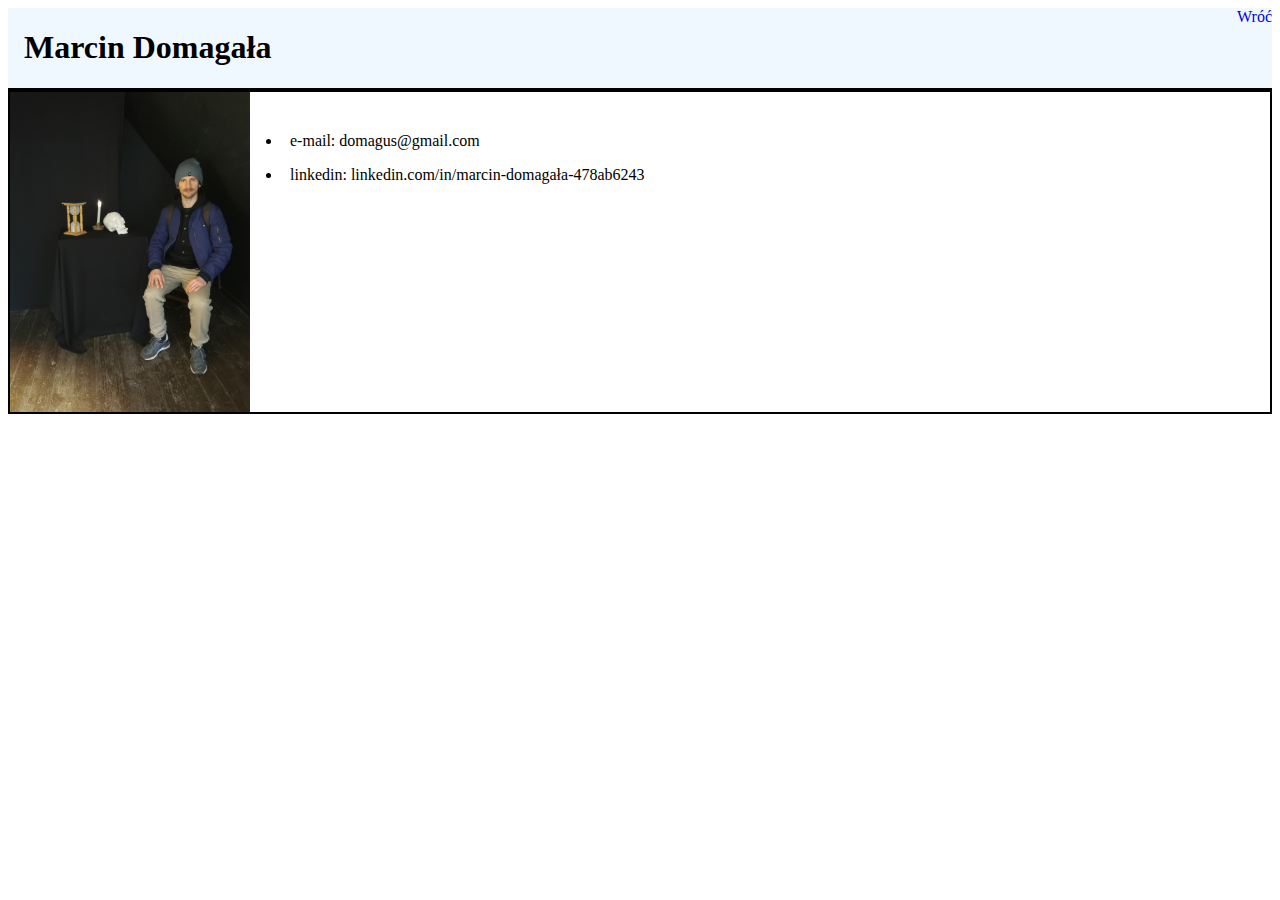
<file: contact.html>
<!DOCTYPE html>
<html lang="pl">

<head>
    <meta charset="UTF-8">
    <meta name="viewport" content="width=device-width, initial-scale=1.0">
    <title>Marcin Domagała - portfolio</title>
    <link rel="stylesheet" href="style.css">
    <script src="script.js" defer></script>
</head>

<body>
    <header>
        <h1>Marcin Domagała</h1>
        <a href="/index.html">Wróć</a>

    </header>

    <section id="card">
        <img src="Assets/picture_card.jpg" alt="me, skull and candle" id="me_and_skull">
        <div>
            <ul>
                <li>e-mail: domagus@gmail.com</li>
                <li>linkedin: linkedin.com/in/marcin-domagała-478ab6243</li>
            </ul>
        </div>

    </section>


</body>

</html>
</file>
<file: style.css>
* {
	box-sizing: border-box;
}

a {
	text-decoration: none;
}

h1 {
	margin-left: 0.5em;
}

h2 {
	border-bottom: 1px black dotted;
	display: inline-block;
	padding: 0.3em 1em;
}

/* Navbar */
header {
	display: flex;
	justify-content: space-between;
	border-bottom: 2px solid black;
	background-color: aliceblue;
}

nav ul {
	display: flex;
}

nav ul li {
	margin-left: 1.5em;
	padding: 0.3em 0.5em;
}

nav ul li:hover {
	background-color: aqua;
}

/* Section about me */

#about-me-content {
	display: flex;
	padding: 1.5em;
	text-align: justify;
	text-justify: inter-word;
}

#me_picture {
	width: 16em;
	border-radius: 35%;
	padding: 0 2em;
	max-height: 18em;
}

#button-containter {
	display: flex;
	justify-content: center;
}

#lottery {
	padding: 0.4em 0.7em;
	border-radius: 20%;
	background-color: rgb(97, 237, 87);
}

#lottery:hover {
	cursor: pointer;
}

#sentence {
	font-family: "Philosopher", sans-serif;
	text-align: justify;
	text-justify: inter-word;
	padding: 2em 1em;
	background-color: aliceblue;
	text-align: center;
}

/* Section projects */
#youtube_banner {
	width: 35em;
}

#first_web_site {
	width: 35em;
}

summary {
	padding: 0.5em;
}

.summary-description {
	margin-top: 1em;
	text-align: justify;
	text-justify: inter-word;
}

/* Section skills */
i {
	font-size: 3em;
}

#skills ul {
	display: flex;
	list-style: none;
	justify-content: space-around;
}

/* Section hobbies */

.hobby-picture {
	width: 200px;
	border-radius: 30%;
}

.hobby {
	display: flex;
	padding: 1em 2em;
	text-align: justify;
	text-justify: inter-word;
}

.hobby img {
	margin-right: 1em;
}

/* Contact page */
#card {
	display: flex;
	border: 2px black solid;
}

#me_and_skull {
	width: 15em;
}

#card div ul {
	padding: 1em;
	margin-left: 1em;
}

#card div ul li {
	padding: 0.5em;
}

#up-page {
	position: fixed;
	bottom: 0px;
	left: 80%;
	background-color: aliceblue;
	border: 2px solid;
	padding: 0.5em 1em;
}

/* For mobiles */

@media only screen and (max-width: 600px) {
	h1 {
		display: none;
	}
	nav ul li {
		margin-left: 1em;
		padding: 0.3em 0.4em;
	}
	#about-me-content {
		text-align: left;
	}
}
</file>
